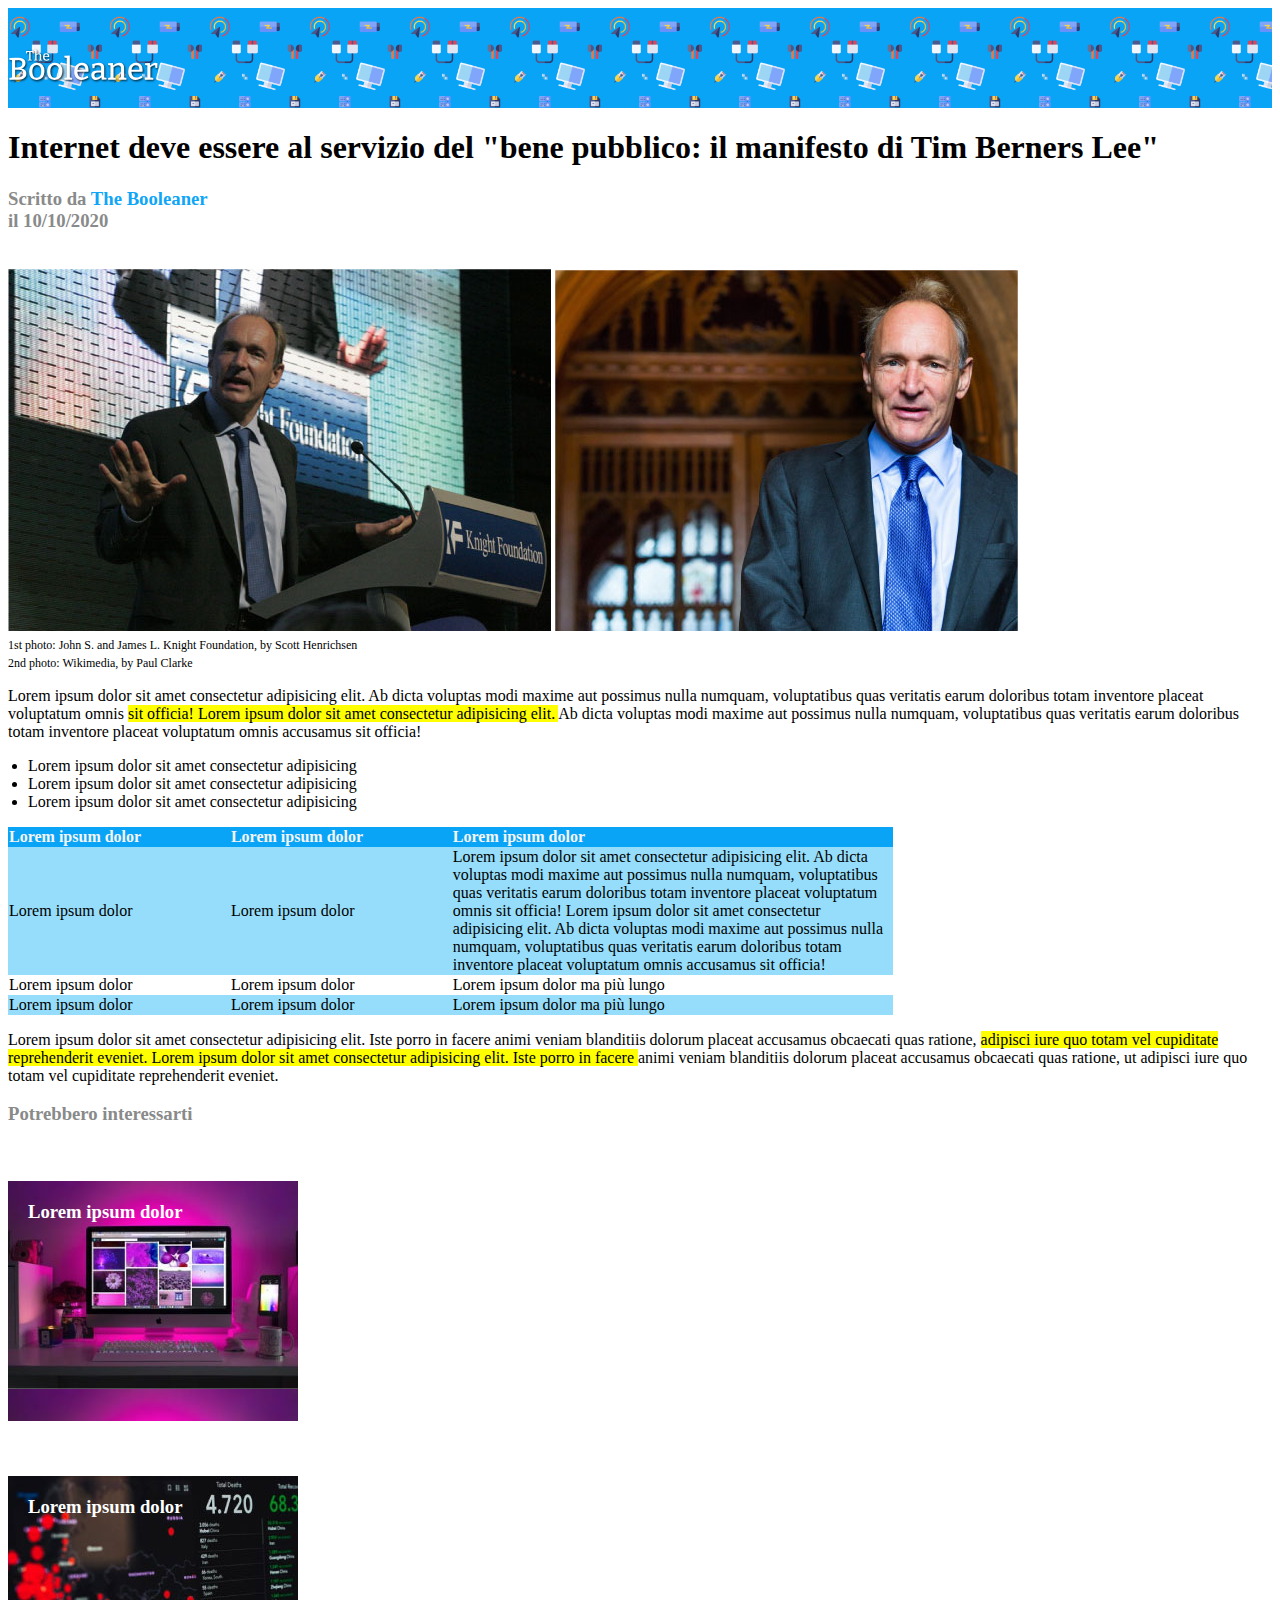
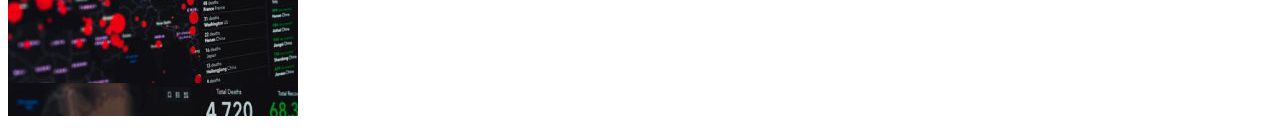
<file: index.html>
<!DOCTYPE html>
<html lang="en">
<head>
    <meta charset="UTF-8">
    <meta http-equiv="X-UA-Compatible" content="IE=edge">
    <meta name="viewport" content="width=device-width, initial-scale=1.0">
    <title>Boolean Gang</title>
    <link rel="stylesheet" href="css/style.css"/>
</head>
<body>
    <header>
        <div class="header">
            <img src="img\logo.svg" alt="The Booleaner logo"
            width="150"
            height="120"/>
        </div>

        <h1>Internet deve essere al servizio del "bene pubblico: il manifesto di Tim Berners Lee"</h1>
        <h3 class="Grigio"> Scritto da <span id="Booleaner"> The Booleaner </span>
        <br/>
        il 10/10/2020</h3>
    </header>

    <main>
        <br/>
        <img src="img\tim-1.jpg" alt="tim nazionale"/>
        <img src="img\tim-2.jpg" alt="tim nazionale2"/>
        <br/>

            <span style="font-size: 12px;">1st photo: John S. and James L. Knight Foundation, by Scott Henrichsen</span>
            <br/>
            <span style="font-size: 12px;">2nd photo: Wikimedia, by Paul Clarke</span>
    
        <p>Lorem ipsum dolor sit amet consectetur adipisicing elit. 
            Ab dicta voluptas modi maxime aut possimus nulla numquam, 
            voluptatibus quas veritatis earum doloribus totam inventore 
            placeat voluptatum omnis <mark> sit officia! Lorem ipsum 
            dolor sit amet consectetur adipisicing elit. </mark> Ab dicta 
            voluptas modi maxime aut possimus nulla numquam, 
            voluptatibus quas veritatis earum doloribus totam 
            inventore placeat voluptatum omnis accusamus sit officia!</p>
        
        <div class="lista">
            <ul>
                <li>Lorem ipsum dolor sit amet consectetur adipisicing</li>
                <li>Lorem ipsum dolor sit amet consectetur adipisicing</li>
                <li>Lorem ipsum dolor sit amet consectetur adipisicing</li>
            </ul>
        </div>
        
        <table cellspacing="0" style="width:70%">
            <thead>
                <tr>
                    <th width="150px">Lorem ipsum dolor</th>
                    <th width="150px">Lorem ipsum dolor</th>
                    <th width="300px">Lorem ipsum dolor</th>
                </tr>
            </thead>


            <tbody>
                <tr class="azzurro">
                    <td>Lorem ipsum dolor</td>
                    <td>Lorem ipsum dolor</td>
                    <td>Lorem ipsum dolor sit amet consectetur adipisicing elit. 
                        Ab dicta voluptas modi maxime aut possimus nulla numquam, 
                        voluptatibus quas veritatis earum doloribus totam inventore 
                        placeat voluptatum omnis sit officia! Lorem ipsum 
                        dolor sit amet consectetur adipisicing elit. Ab dicta 
                        voluptas modi maxime aut possimus nulla numquam, 
                        voluptatibus quas veritatis earum doloribus totam 
                        inventore placeat voluptatum omnis accusamus sit officia!</td>
                </tr>
                <tr>
                    <td>Lorem ipsum dolor</td>
                    <td>Lorem ipsum dolor</td>
                    <td>Lorem ipsum dolor ma più lungo</td>
                </tr>
                <tr class="azzurro">
                    <td>Lorem ipsum dolor</td>
                    <td>Lorem ipsum dolor</td>
                    <td>Lorem ipsum dolor  ma più lungo</td>
                </tbody>
                </tr>
          </table>

          <p>Lorem ipsum dolor sit amet consectetur adipisicing elit. 
            Iste porro in facere animi veniam blanditiis dolorum placeat 
            accusamus obcaecati quas ratione, <mark> adipisci iure quo totam vel 
            cupiditate reprehenderit eveniet. Lorem ipsum dolor sit amet 
            consectetur adipisicing elit. Iste porro in facere </mark> animi veniam 
            blanditiis dolorum placeat accusamus obcaecati quas ratione, 
            ut adipisci iure quo totam vel cupiditate reprehenderit eveniet.</p>
    </main>

    <footer>
        <h3 id="interesse">Potrebbero interessarti</h3>
        <br/>
        <h3 id="foot_span1">Lorem ipsum dolor</h3>
        <br/>
        <h3 id="foot_span2">Lorem ipsum dolor</h3>
    </footer>
</body>
</html>
</file>
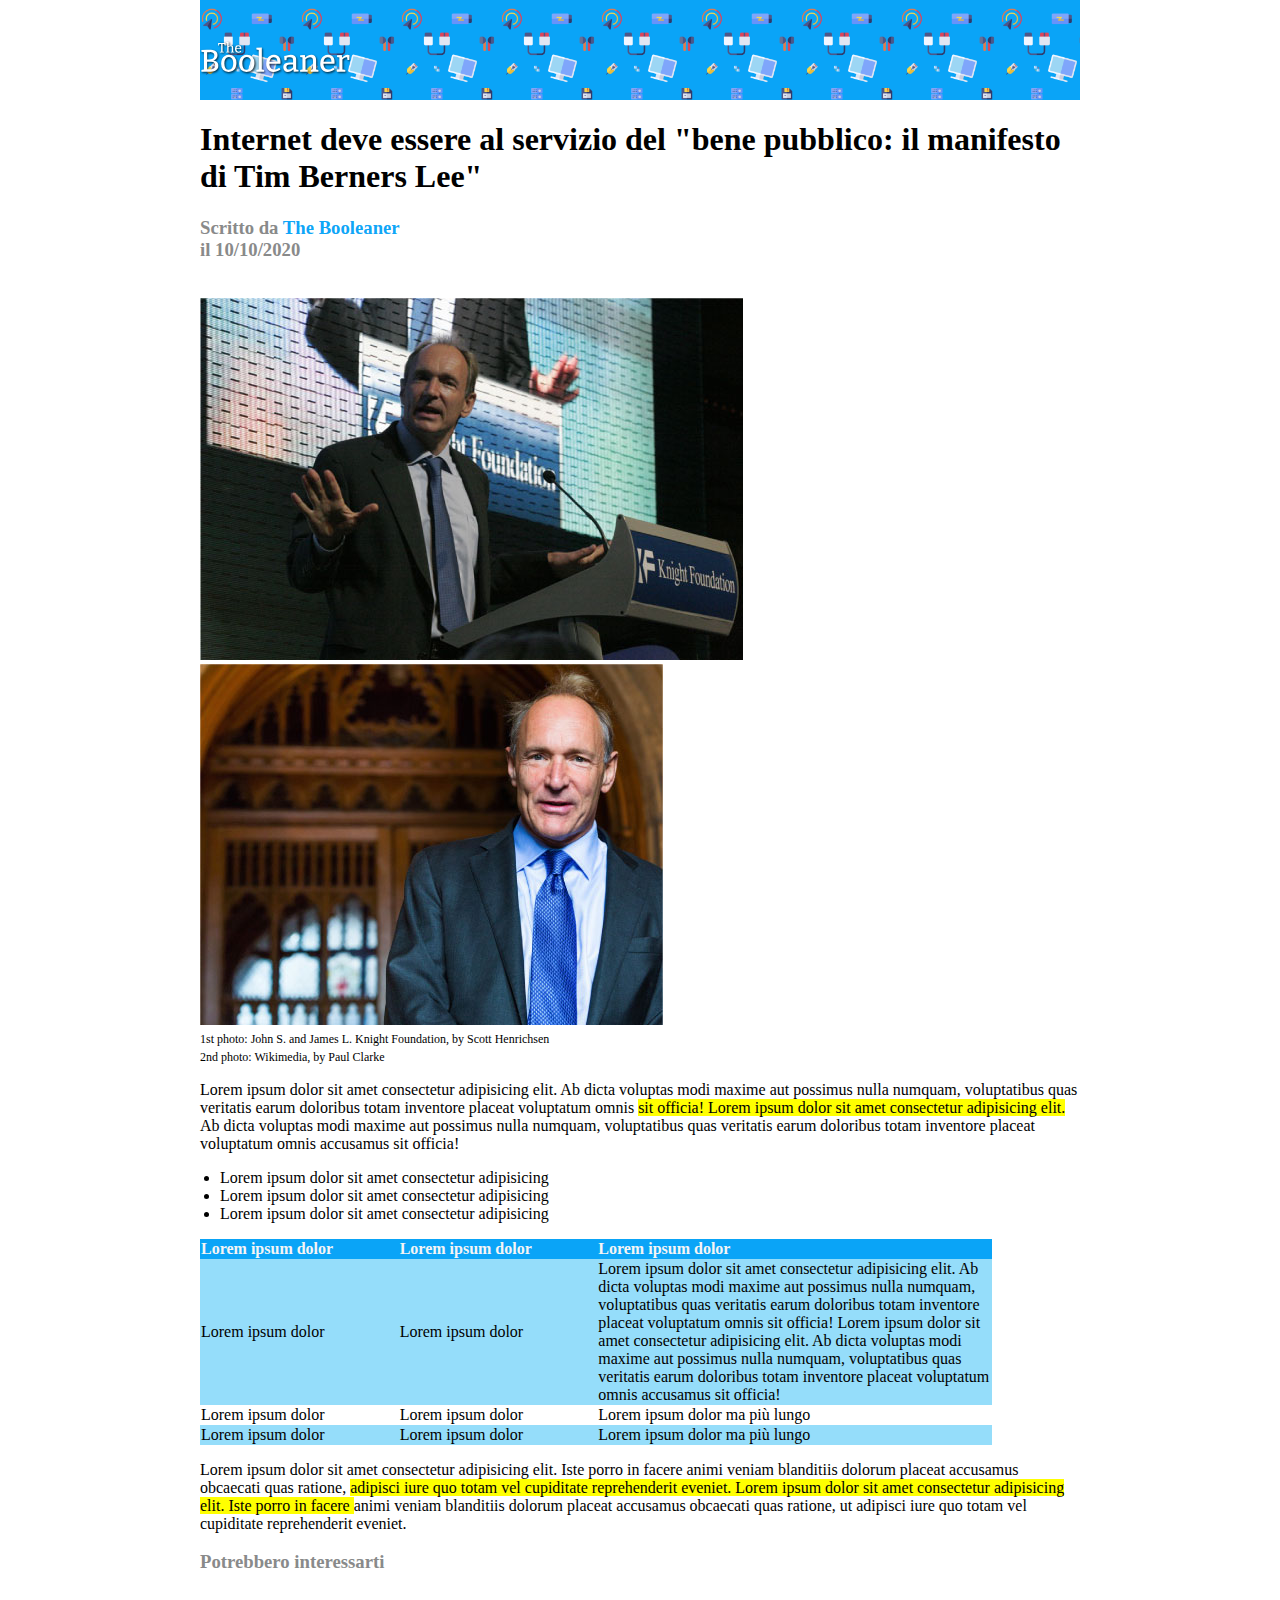
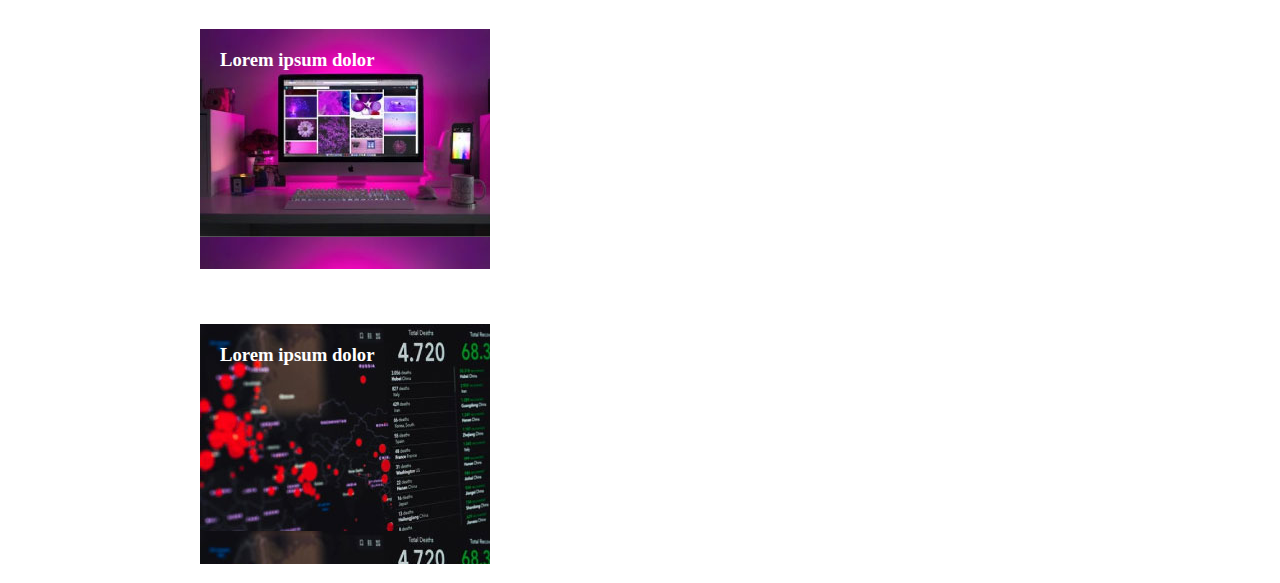
<file: bonus/index.html>
<!DOCTYPE html>
<html lang="en">
<head>
    <meta charset="UTF-8">
    <meta http-equiv="X-UA-Compatible" content="IE=edge">
    <meta name="viewport" content="width=device-width, initial-scale=1.0">
    <title>Boolean Gang</title>
    <link rel="stylesheet" href="css/style.css"/>
</head>
<body>
    <header>
        <div class="header">
            <img src="img\logo.svg" alt="The Booleaner logo"
            width="150"
            height="120"/>
        </div>

        <h1>Internet deve essere al servizio del "bene pubblico: il manifesto di Tim Berners Lee"</h1>
        <h3 class="Grigio"> Scritto da <span id="Booleaner"> The Booleaner </span>
        <br/>
        il 10/10/2020</h3>
    </header>

    <main>
        <br/>
        <img src="img\tim-1.jpg" alt="tim nazionale"/>
        <img src="img\tim-2.jpg" alt="tim nazionale2"/>
        <br/>

            <span style="font-size: 12px;">1st photo: John S. and James L. Knight Foundation, by Scott Henrichsen</span>
            <br/>
            <span style="font-size: 12px;">2nd photo: Wikimedia, by Paul Clarke</span>
    
        <p>Lorem ipsum dolor sit amet consectetur adipisicing elit. 
            Ab dicta voluptas modi maxime aut possimus nulla numquam, 
            voluptatibus quas veritatis earum doloribus totam inventore 
            placeat voluptatum omnis <mark> sit officia! Lorem ipsum 
            dolor sit amet consectetur adipisicing elit. </mark> Ab dicta 
            voluptas modi maxime aut possimus nulla numquam, 
            voluptatibus quas veritatis earum doloribus totam 
            inventore placeat voluptatum omnis accusamus sit officia!</p>
        
        <div class="lista">
            <ul>
                <li>Lorem ipsum dolor sit amet consectetur adipisicing</li>
                <li>Lorem ipsum dolor sit amet consectetur adipisicing</li>
                <li>Lorem ipsum dolor sit amet consectetur adipisicing</li>
            </ul>
        </div>
        
        <table cellspacing="0" style="width: 90%">
            <thead>
                <tr>
                    <th width="150px">Lorem ipsum dolor</th>
                    <th width="150px">Lorem ipsum dolor</th>
                    <th width="300px">Lorem ipsum dolor</th>
                </tr>
            </thead>


            <tbody>
                <tr class="azzurro">
                    <td>Lorem ipsum dolor</td>
                    <td>Lorem ipsum dolor</td>
                    <td>Lorem ipsum dolor sit amet consectetur adipisicing elit. 
                        Ab dicta voluptas modi maxime aut possimus nulla numquam, 
                        voluptatibus quas veritatis earum doloribus totam inventore 
                        placeat voluptatum omnis sit officia! Lorem ipsum 
                        dolor sit amet consectetur adipisicing elit. Ab dicta 
                        voluptas modi maxime aut possimus nulla numquam, 
                        voluptatibus quas veritatis earum doloribus totam 
                        inventore placeat voluptatum omnis accusamus sit officia!</td>
                </tr>
                <tr>
                    <td>Lorem ipsum dolor</td>
                    <td>Lorem ipsum dolor</td>
                    <td>Lorem ipsum dolor ma più lungo</td>
                </tr>
                <tr class="azzurro">
                    <td>Lorem ipsum dolor</td>
                    <td>Lorem ipsum dolor</td>
                    <td>Lorem ipsum dolor  ma più lungo</td>
                </tbody>
                </tr>
          </table>

          <p>Lorem ipsum dolor sit amet consectetur adipisicing elit. 
            Iste porro in facere animi veniam blanditiis dolorum placeat 
            accusamus obcaecati quas ratione, <mark> adipisci iure quo totam vel 
            cupiditate reprehenderit eveniet. Lorem ipsum dolor sit amet 
            consectetur adipisicing elit. Iste porro in facere </mark> animi veniam 
            blanditiis dolorum placeat accusamus obcaecati quas ratione, 
            ut adipisci iure quo totam vel cupiditate reprehenderit eveniet.</p>
    </main>

    <footer>
        <h3 id="interesse">Potrebbero interessarti</h3>
        <br/>
        <h3 id="foot_span1">Lorem ipsum dolor</h3>
        <br/>
        <h3 id="foot_span2">Lorem ipsum dolor</h3>
    </footer>
</body>
</html>
</file>
<file: css/style.css>
.header {
    background-color: #01a1f7f6;
    background-image: url("../img/pattern.png");
    background-size: contain;
    height: 100px;
}

body { 
    font-family: Cambria, Georgia, serif;
    text-align: left;
}

.Grigio {
    color: rgb(137, 138, 138);
}

#Booleaner {
    color: #01a1f7f6;
}

ul {
    margin-left: 20px;
    padding: 0px;
}

thead {
    color: whitesmoke;
    background-color: #01a1f7f6; 
}

.azzurro {
    background-color: rgb(149, 221, 250);
}

#interesse {
    color: rgb(137, 138, 138);
}

#foot_span1 {
    background-image: url("../img/monitor.jpg");
    width: 250px;
    height: 200px;
    color: white;
    padding: 20px;
}

#foot_span2 {
    background-image: url("../img/graph.jpg");
    width: 250px;
    height: 200px;
    color: white;
    padding: 20px;
}
</file>
<file: bonus/css/style.css>
.header {
    background-color: #01a1f7f6;
    background-image: url("../img/pattern.png");
    background-size: contain;
    height: 100px;
}

body { 
    font-family: Cambria, Georgia, serif;
    text-align: left;
    margin: 0px 200px;
}

.Grigio {
    color: rgb(137, 138, 138);
}

#Booleaner {
    color: #01a1f7f6;
}

ul {
    margin-left: 20px;
    padding: 0px;
}

thead {
    color: whitesmoke;
    background-color: #01a1f7f6; 
}

.azzurro {
    background-color: rgb(149, 221, 250);
}

#interesse {
    color: rgb(137, 138, 138);
}

#foot_span1 {
    background-image: url("../img/monitor.jpg");
    width: 250px;
    height: 200px;
    color: white;
    padding: 20px;
}

#foot_span2 {
    background-image: url("../img/graph.jpg");
    width: 250px;
    height: 200px;
    color: white;
    padding: 20px;
}
</file>
